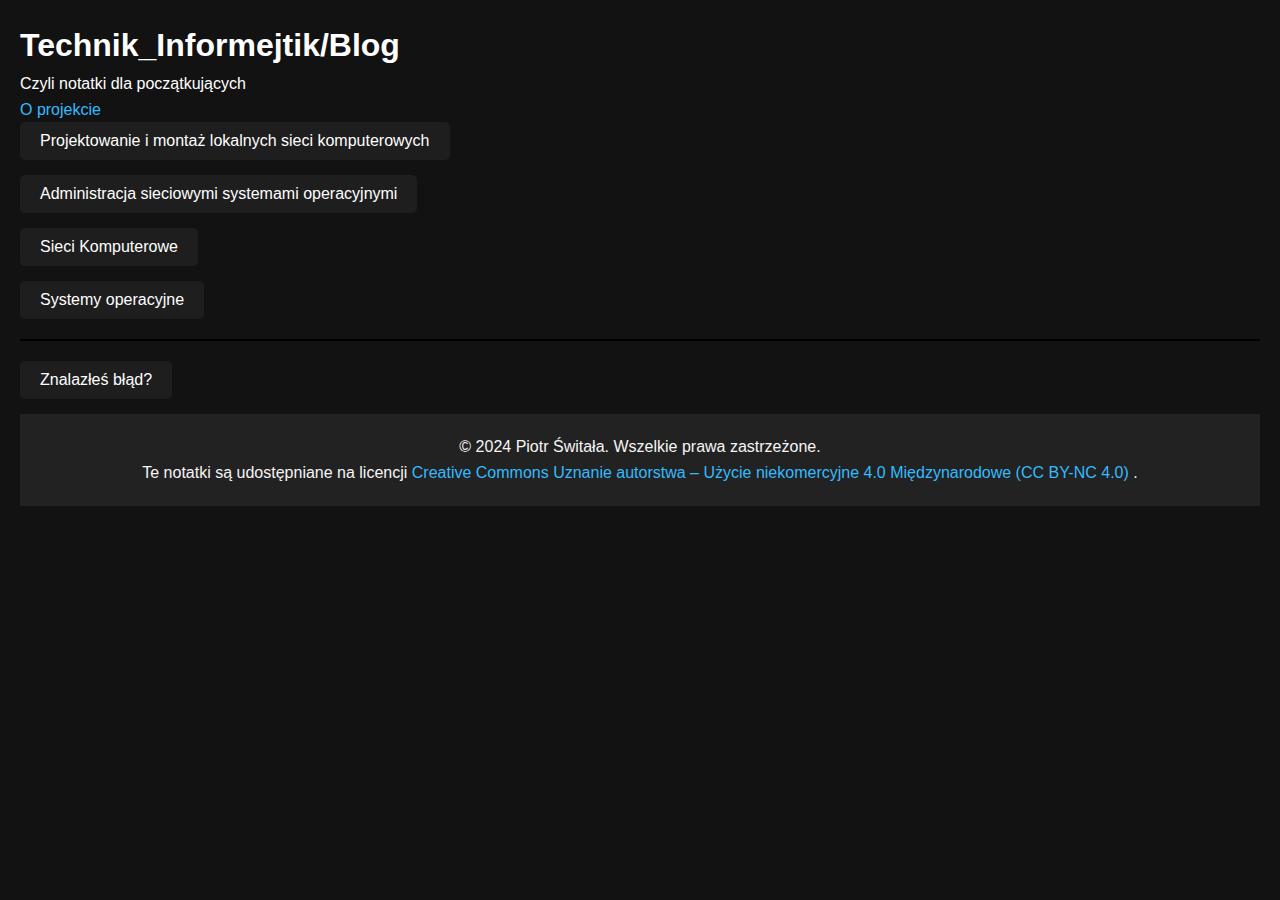
<file: index.html>
<!DOCTYPE html>
<html lang="pl">
<head>
    <meta charset="UTF-8">
    <title>Technik_Informejtik/Blog</title>
   <link rel="stylesheet" href="styles.css">
     <meta name="description" content="Darmowe notatki dla przyszłych informatyków">
   <meta name="keywords" content="piosw, technik informatyk, technik informejtik, blog, notatki">
    <meta name="author" content="Piotr Świtała">
    <meta name="viewport" content="width=device-width, initial-scale=1.0">

    <style>

        hr {

            border: none;
            border-top: 2px solid #000;
            margin: 20px 0;
        }
    </style>
</head>
<body>
<header>
    <h1>Technik_Informejtik/Blog</h1>
    <p>Czyli notatki dla początkujących</p>
</header>
<section>
<a href="oprojekcie.html">O projekcie</a>
<br>
</section>

<section >
<ul>
<li><button><a href="PiMLAN.html">Projektowanie i montaż lokalnych sieci komputerowych</a></li></button>
<li><button><a href="asso.htm">Administracja sieciowymi systemami operacyjnymi</a></li></button>
<li><button><a href="sk.htm">Sieci Komputerowe</a></li></button>
<li><button><a href="so.htm">Systemy operacyjne</a></li></button>
</ul>
</section>
<hr>
    <section>
<ul>
<li><button><a href="issue.html"> Znalazłeś błąd?</a></li></button>
</ul>
</section>
<footer>
    <p>
        &copy; 2024 Piotr Świtała. Wszelkie prawa zastrzeżone.
    </p>
    <p>
        Te notatki są udostępniane na licencji
        <a href="https://creativecommons.org/licenses/by-nc/4.0/deed.pl" target="_blank">
            Creative Commons Uznanie autorstwa – Użycie niekomercyjne 4.0 Międzynarodowe (CC BY-NC 4.0)
        </a>.
</footer>
</body>
</file>
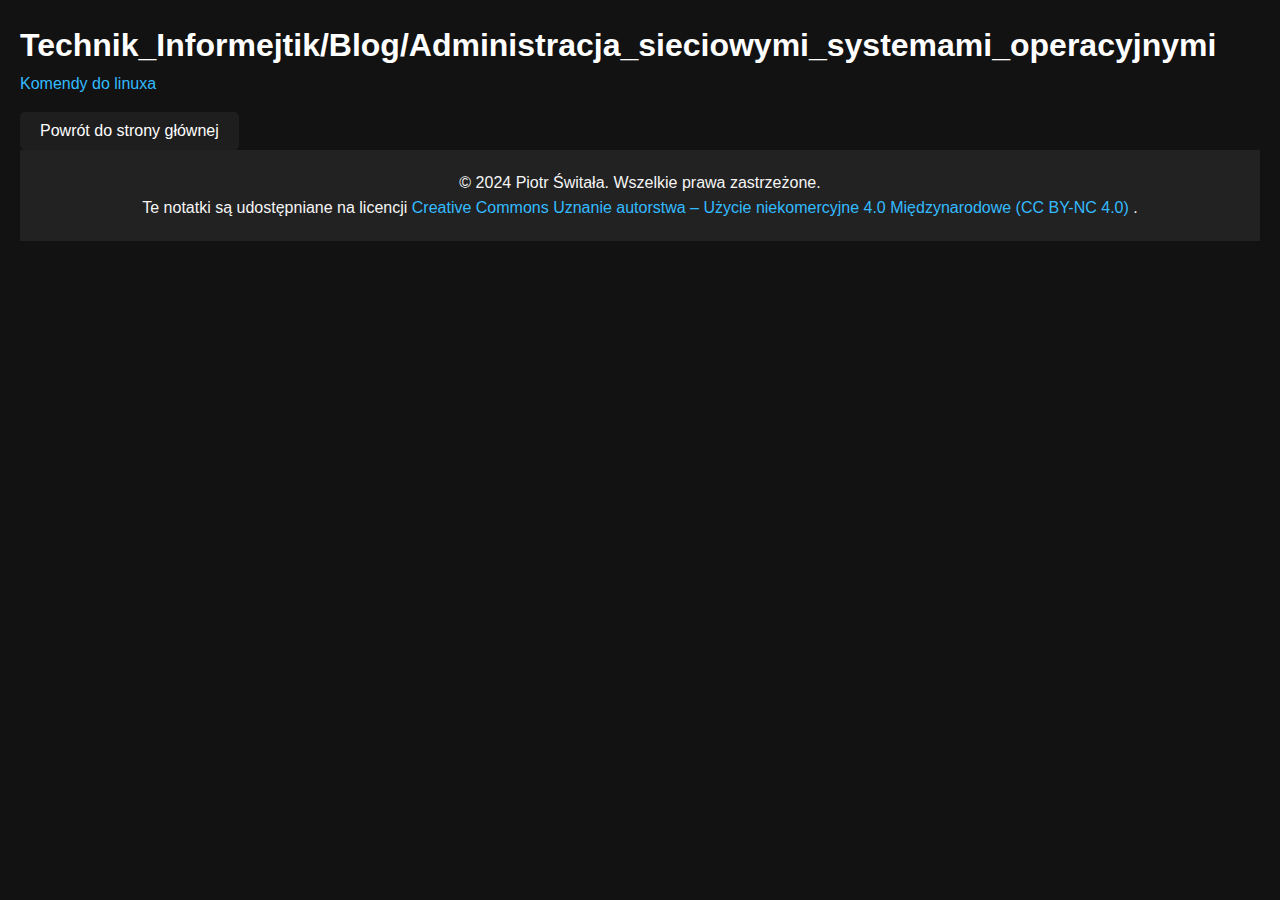
<file: asso.htm>
<!DOCTYPE html>
<html lang="pl">
    <head>
        <meta charset="UTF-8">
        <title>Technik_Informejtik/Blog/ASSO</title>
        <link rel="stylesheet" href="styles.css">

     <meta name="description" content="Darmowe notatki dla przyszłych informatyków">
   <meta name="keywords" content="piosw, technik informatyk, technik informejtik, blog, notatki">
    <meta name="author" content="Piotr Świtała">
    <meta name="viewport" content="width=device-width, initial-scale=1.0">
    </head>

    <body>
<header>
<h1>Technik_Informejtik/Blog/Administracja_sieciowymi_systemami_operacyjnymi</h1>
</header>
<section>
<ul>
<li><a href="https://docs.google.com/document/d/1pblPDGt21SPf0pgHxvlgfie_VWb_Y_VASfeGwlxxdP8/edit?usp=sharing">Komendy do linuxa</a></li>





</ul>




</section>
<button> <a href="index.html">Powrót do strony głównej</a> </button>
<footer>
    <p>
        &copy; 2024 Piotr Świtała. Wszelkie prawa zastrzeżone.
    </p>
    <p>
        Te notatki są udostępniane na licencji
        <a href="https://creativecommons.org/licenses/by-nc/4.0/deed.pl" target="_blank">
            Creative Commons Uznanie autorstwa – Użycie niekomercyjne 4.0 Międzynarodowe (CC BY-NC 4.0)
        </a>.
</footer>
    </body>
</file>
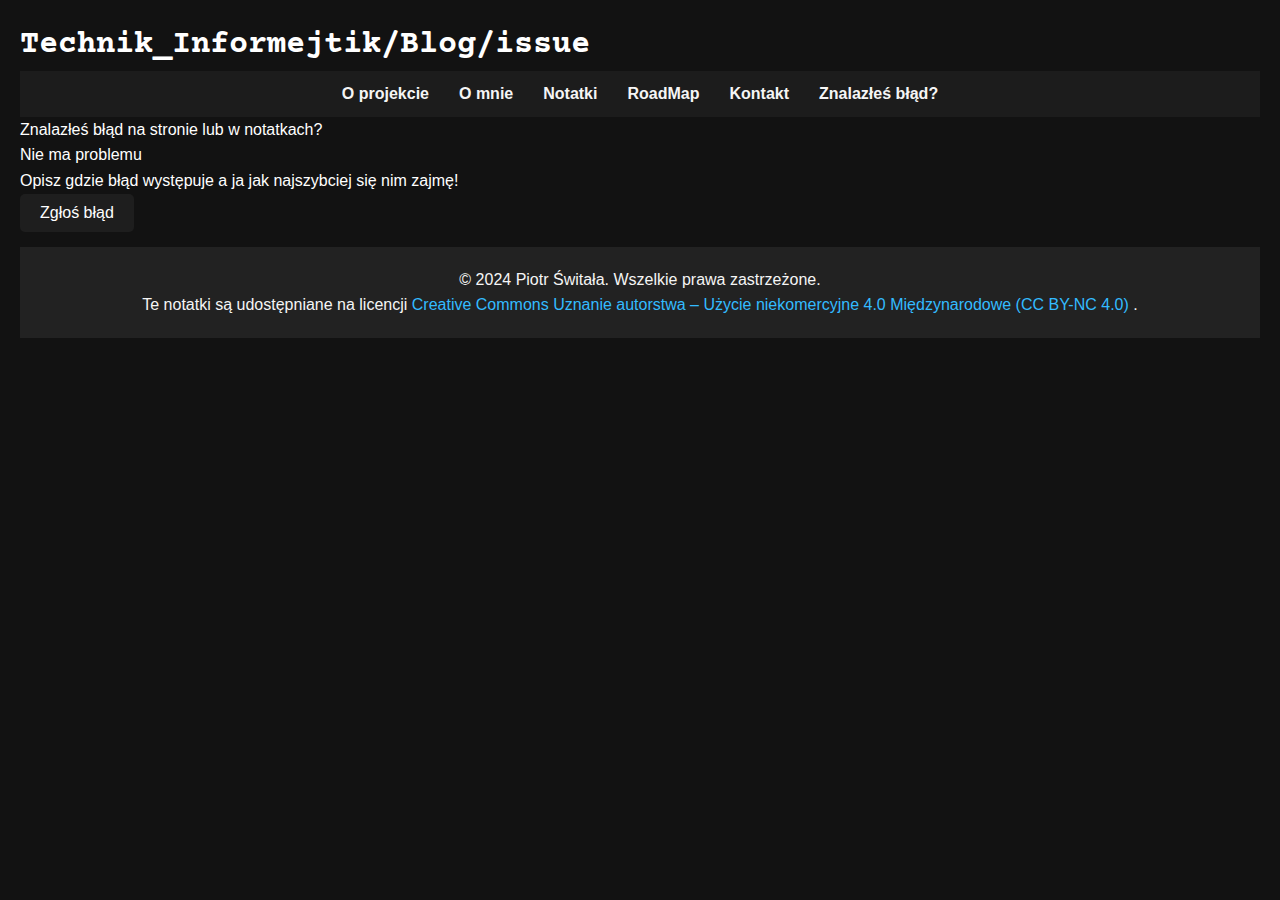
<file: issue.html>
<!DOCTYPE html>
<html lang="pl">
<head>
    <meta charset="UTF-8">
    <link href="https://fonts.googleapis.com/css2?family=Courier+Prime&display=swap" rel="stylesheet">
    <title>Technik_Informejtik/Blog/issue</title>
   <link rel="stylesheet" href="styles.css">
     <meta name="description" content="Darmowe notatki dla przyszłych informatyków">
   <meta name="keywords" content="piosw, technik informatyk, technik informejtik, blog, notatki">
    <meta name="author" content="Piotr Świtała">
    <meta name="viewport" content="width=device-width, initial-scale=1.0">
</head>
<body>
<header>
    <a href=index.html><h1 id="tytul">Technik_Informejtik/Blog/issue</a></h1>
    <nav class="navbar">
                <ul>
                <li><a href="oprojekcie.html">O projekcie</a></li>
                <li><a href="omnie.html">O mnie</a></li>
                <li><a href="notes.html">Notatki</a></li>
                <li><a href="roadmap.html">RoadMap</a></li>
                <li><a href="kontakt.html">Kontakt</a></li>
                <li><a href="issue.html"> Znalazłeś błąd?</a></li>
                </ul>
                </nav>
</header>
<section>
Znalazłeś błąd na stronie lub w notatkach?
<p>Nie ma problemu</p>
Opisz gdzie błąd występuje a ja jak najszybciej się nim zajmę!
<ul>
<li><button><a href="https://github.com/PIOSW/Blog/issues">Zgłoś błąd</a></button></li>
</ul>

</section>
<section>

</section>
<footer>
    <p>
        &copy; 2024 Piotr Świtała. Wszelkie prawa zastrzeżone.
    </p>
    <p>
        Te notatki są udostępniane na licencji
        <a href="https://creativecommons.org/licenses/by-nc/4.0/deed.pl" target="_blank">
            Creative Commons Uznanie autorstwa – Użycie niekomercyjne 4.0 Międzynarodowe (CC BY-NC 4.0)
        </a>.
</footer>
</body>
</file>
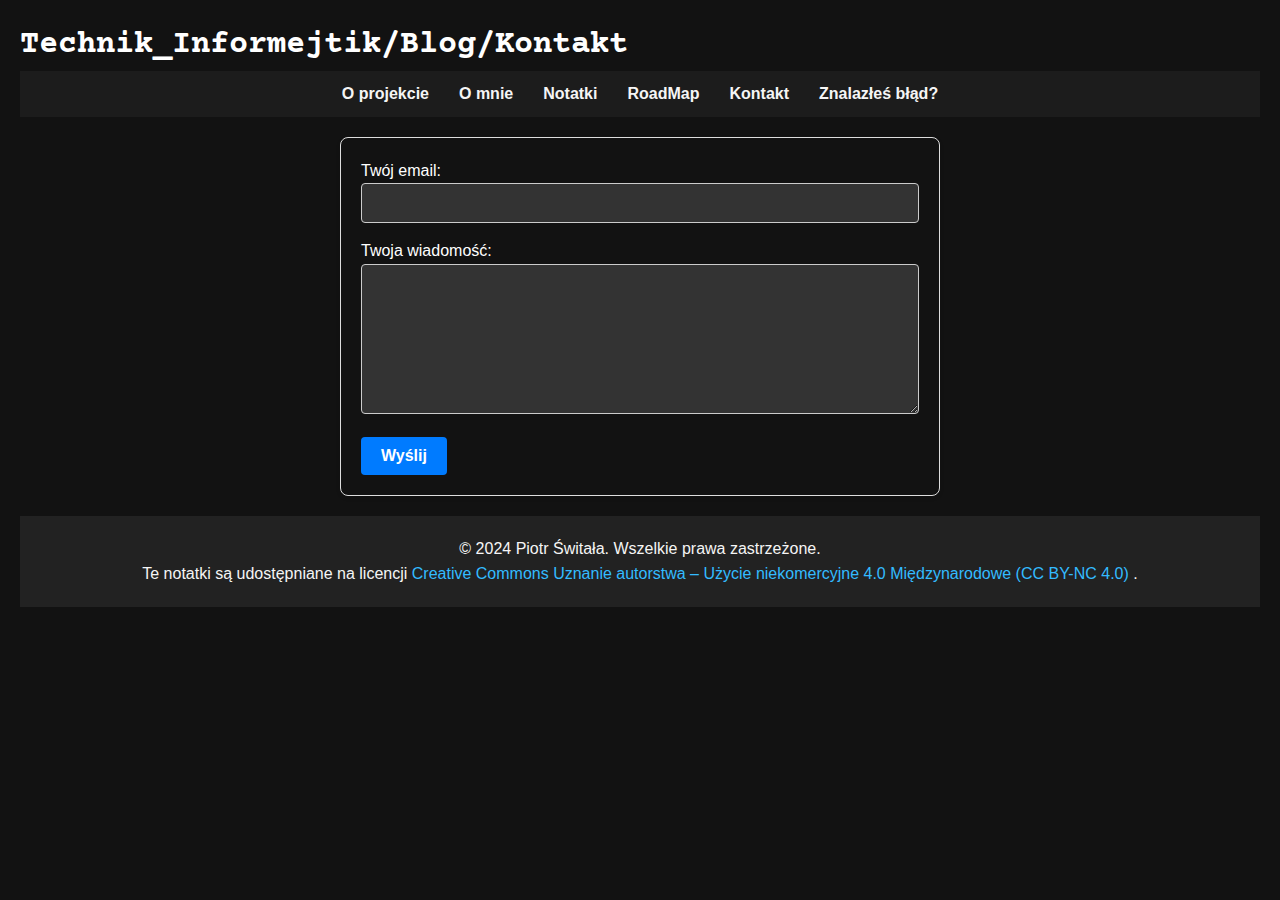
<file: kontakt.html>
<!DOCTYPE html>
<html lang="pl">
<head>
    <meta charset="UTF-8">
<link href="https://fonts.googleapis.com/css2?family=Courier+Prime&display=swap" rel="stylesheet">
    <title>O projekcie: Technik_Informejtik/Blog/Kontakt</title>
<link rel="stylesheet" href="styles.css">
     <meta name="description" content="Darmowe notatki dla przyszłych informatyków">
   <meta name="keywords" content="piosw, technik informatyk, technik informejtik, blog, notatki">
    <meta name="author" content="Piotr Świtała">
    <meta name="viewport" content="width=device-width, initial-scale=1.0">

    </head>
<body>
<header>
<a href=index.html><h1 id="tytul">Technik_Informejtik/Blog/Kontakt</a></h1>
<nav class="navbar">
                <ul>
                <li><a href="oprojekcie.html">O projekcie</a></li>
                <li><a href="omnie.html">O mnie</a></li>
                <li><a href="notes.html">Notatki</a></li>
                <li><a href="roadmap.html">RoadMap</a></li>
                <li><a href="kontakt.html">Kontakt</a></li>
                <li><a href="issue.html"> Znalazłeś błąd?</a></li>
                </ul>
                </nav>
</header>
<section>
<form
  action="https://formspree.io/f/mdknaylz"
  method="POST"
>
  <label>
    Twój email:
    <input type="email" name="email">
  </label>
  <label>
    Twoja wiadomość:
    <textarea name="message"></textarea>
  </label>
  <button type="submit">Wyślij</button>
</form>
</section>
<section>
<ul>


</ul>
</section>

<footer>
    <p>
        &copy; 2024 Piotr Świtała. Wszelkie prawa zastrzeżone.
    </p>
    <p>
        Te notatki są udostępniane na licencji
        <a href="https://creativecommons.org/licenses/by-nc/4.0/deed.pl" target="_blank">
            Creative Commons Uznanie autorstwa – Użycie niekomercyjne 4.0 Międzynarodowe (CC BY-NC 4.0)
        </a>.
</footer>
</body>
</file>
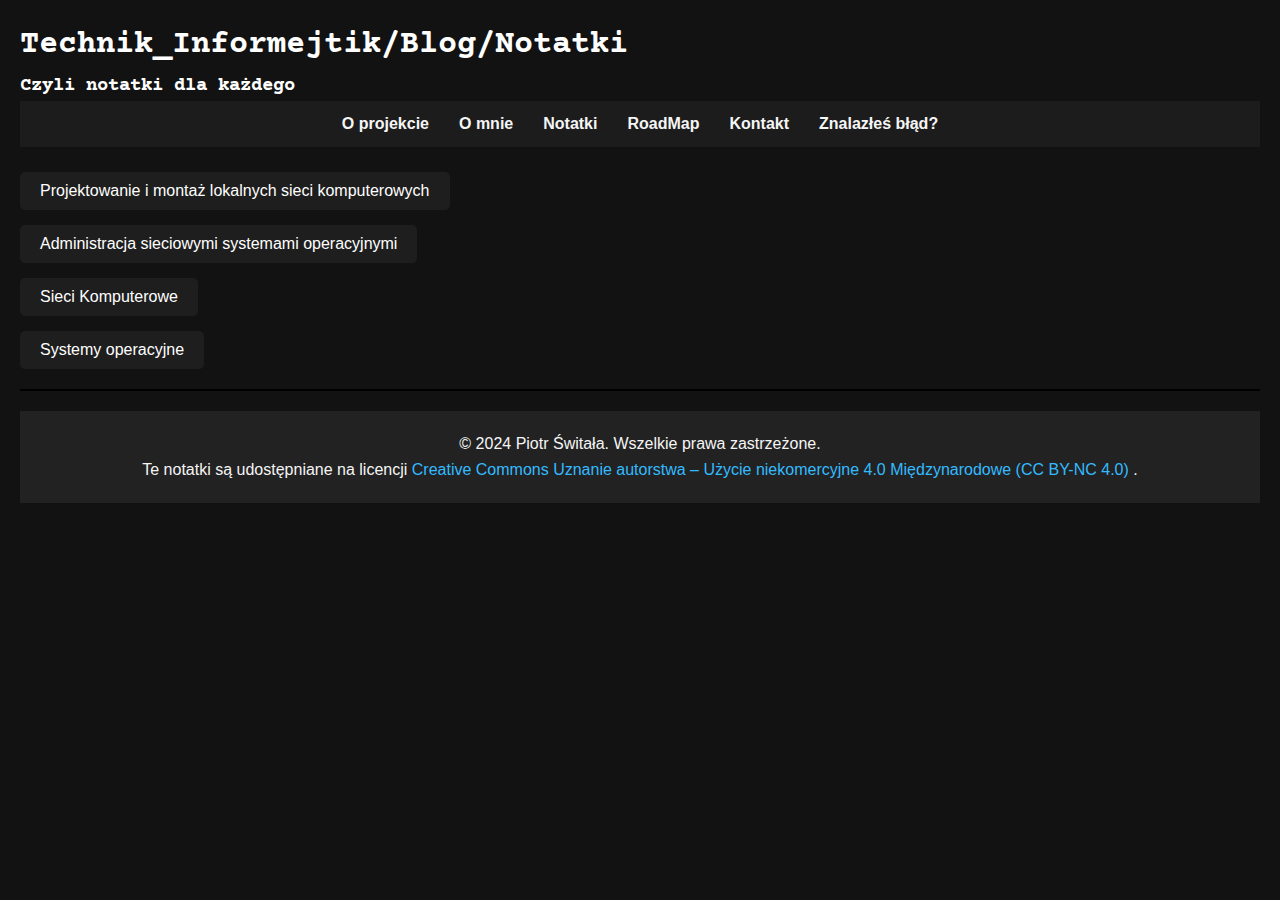
<file: notes.html>
<!DOCTYPE html>
<html lang="pl">
<head>
    <meta charset="UTF-8">
    <link href="https://fonts.googleapis.com/css2?family=Courier+Prime&display=swap" rel="stylesheet">
    <title>Technik_Informejtik/Blog/notes</title>
   <link rel="stylesheet" href="styles.css">
     <meta name="description" content="Darmowe notatki dla każdego">
   <meta name="keywords" content="piosw, technik informatyk, technik informejtik, blog, notatki">
    <meta name="author" content="Piotr Świtała">
    <meta name="viewport" content="width=device-width, initial-scale=1.0">

    <style>

        hr {

            border: none;
            border-top: 2px solid #000;
            margin: 20px 0;
        }
    </style>
</head>
<body>
<header>
    <a href=index.html><h1 id="tytul">Technik_Informejtik/Blog/Notatki</a></h1>
    <p><h3 id="tytul">Czyli notatki dla każdego</h3></p>
    <nav class="navbar">
                <ul>
                <li><a href="oprojekcie.html">O projekcie</a></li>
                <li><a href="omnie.html">O mnie</a></li>
                <li><a href="notes.html">Notatki</a></li>
                <li><a href="roadmap.html">RoadMap</a></li>
                <li><a href="kontakt.html">Kontakt</a></li>
                <li><a href="issue.html"> Znalazłeś błąd?</a></li>
                </ul>
                </nav>

</header>
<br>
<section>
<ul>
<li><button><a href="PiMLAN.html">Projektowanie i montaż lokalnych sieci komputerowych</a></li></button>
<li><button><a href="asso.htm">Administracja sieciowymi systemami operacyjnymi</a></li></button>
<li><button><a href="sk.htm">Sieci Komputerowe</a></li></button>
<li><button><a href="so.htm">Systemy operacyjne</a></li></button>
</ul>
</section>
<hr>

<footer>
    <p>
        &copy; 2024 Piotr Świtała. Wszelkie prawa zastrzeżone.
    </p>
    <p>
        Te notatki są udostępniane na licencji
        <a href="https://creativecommons.org/licenses/by-nc/4.0/deed.pl" target="_blank">
            Creative Commons Uznanie autorstwa – Użycie niekomercyjne 4.0 Międzynarodowe (CC BY-NC 4.0)
        </a>.
</footer>
</body>
</file>
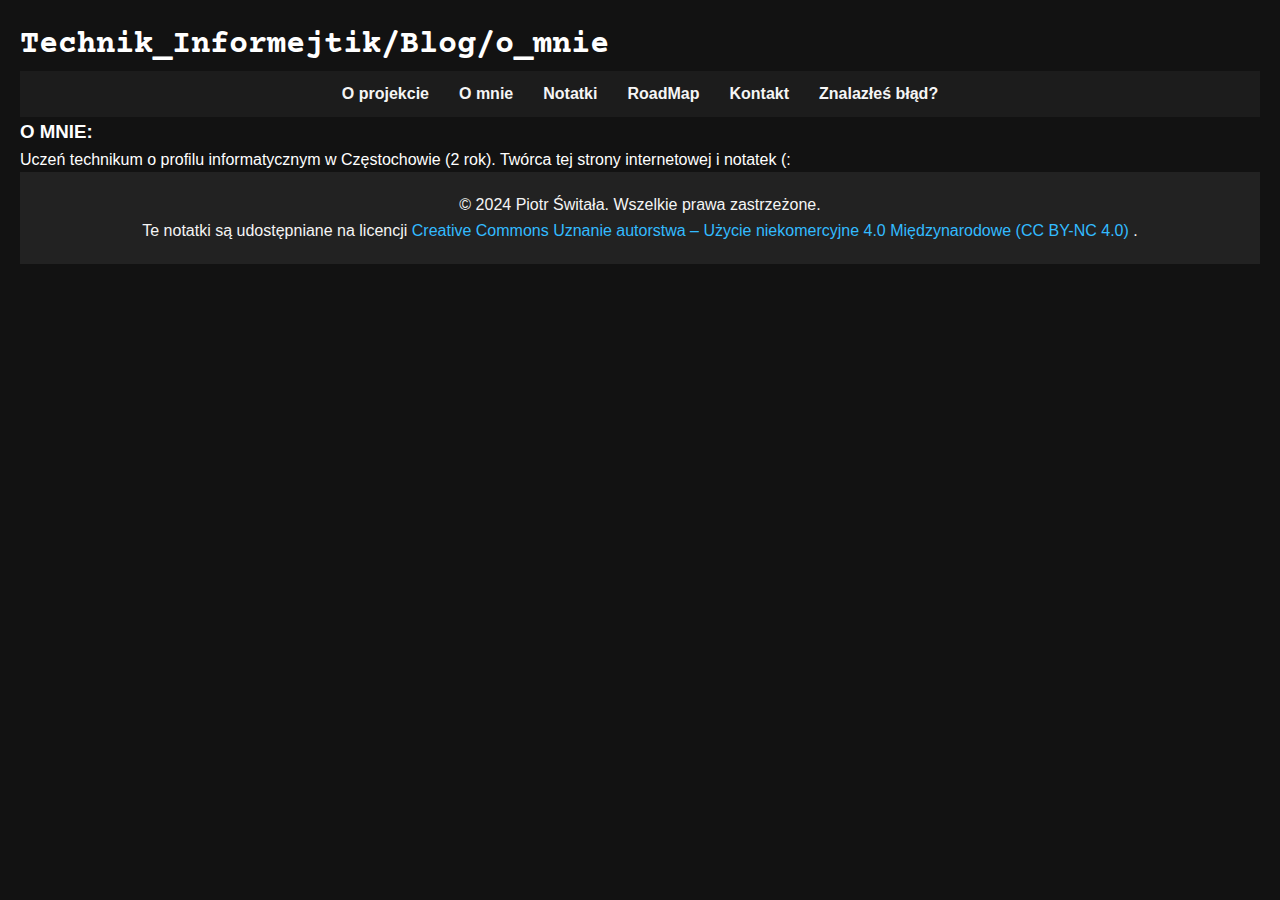
<file: omnie.html>
<!DOCTYPE html>
<html lang="pl">
<head>
    <meta charset="UTF-8">
    <link href="https://fonts.googleapis.com/css2?family=Courier+Prime&display=swap" rel="stylesheet">

    <title>O projekcie: Technik_Informejtik/Blog/omnie</title>
<link rel="stylesheet" href="styles.css">
     <meta name="description" content="Darmowe notatki dla przyszłych informatyków">
   <meta name="keywords" content="piosw, technik informatyk, technik informejtik, blog, notatki">
    <meta name="author" content="Piotr Świtała">
    <meta name="viewport" content="width=device-width, initial-scale=1.0">

    </head>
<body>
<header>
<a href=index.html><h1 id="tytul">Technik_Informejtik/Blog/o_mnie</a></h1>
<nav class="navbar">
                <ul>
                <li><a href="oprojekcie.html">O projekcie</a></li>
                <li><a href="omnie.html">O mnie</a></li>
                <li><a href="notes.html">Notatki</a></li>
                <li><a href="roadmap.html">RoadMap</a></li>
                <li><a href="kontakt.html">Kontakt</a></li>
                <li><a href="issue.html"> Znalazłeś błąd?</a></li>
                </ul>
                </nav>
</header>
<section>
<h3>O MNIE:</h3>Uczeń technikum o profilu informatycznym w Częstochowie (2 rok). Twórca tej strony internetowej i notatek (:
</section>
<section>
<ul>


</ul>
</section>

<footer>
    <p>
        &copy; 2024 Piotr Świtała. Wszelkie prawa zastrzeżone.
    </p>
    <p>
        Te notatki są udostępniane na licencji
        <a href="https://creativecommons.org/licenses/by-nc/4.0/deed.pl" target="_blank">
            Creative Commons Uznanie autorstwa – Użycie niekomercyjne 4.0 Międzynarodowe (CC BY-NC 4.0)
        </a>.
</footer>
</body>
</file>
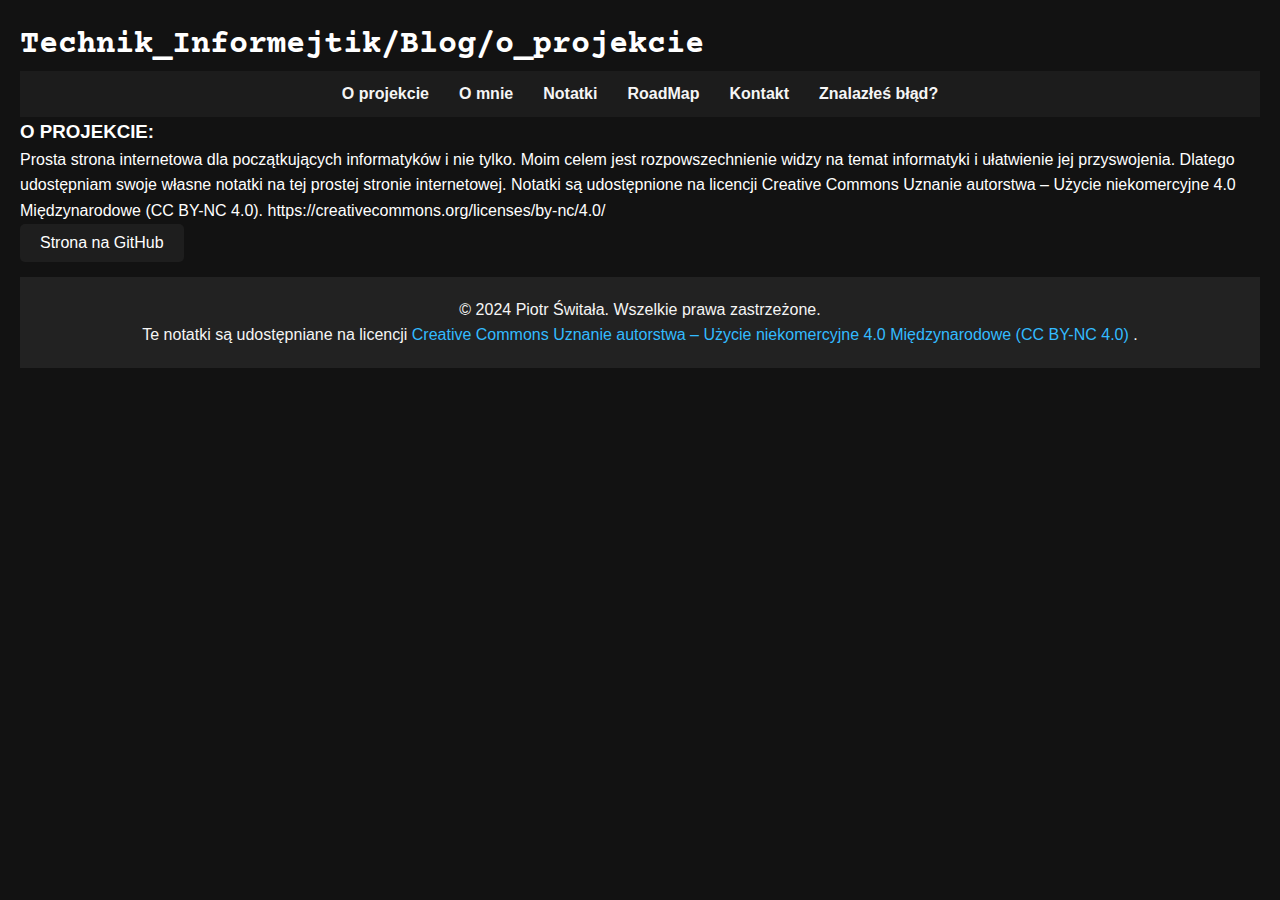
<file: oprojekcie.html>
<!DOCTYPE html>
<html lang="pl">
<head>
    <meta charset="UTF-8">
    <link href="https://fonts.googleapis.com/css2?family=Courier+Prime&display=swap" rel="stylesheet">
    <title>O projekcie: Technik_Informejtik/Blog/oprojekcie</title>
<link rel="stylesheet" href="styles.css">
     <meta name="description" content="Darmowe notatki dla przyszłych informatyków">
   <meta name="keywords" content="piosw, technik informatyk, technik informejtik, blog, notatki">
    <meta name="author" content="Piotr Świtała">
    <meta name="viewport" content="width=device-width, initial-scale=1.0">

    </head>
<body>
<header>
<a href=index.html><h1 id="tytul">Technik_Informejtik/Blog/o_projekcie</a></h1>
<nav class="navbar">
                <ul>
                <li><a href="oprojekcie.html">O projekcie</a></li>
                <li><a href="omnie.html">O mnie</a></li>
                <li><a href="notes.html">Notatki</a></li>
                <li><a href="roadmap.html">RoadMap</a></li>
                <li><a href="kontakt.html">Kontakt</a></li>
                <li><a href="issue.html"> Znalazłeś błąd?</a></li>
                </ul>
                </nav>
</header>
<section>
<h3>O PROJEKCIE:</h3> Prosta strona internetowa dla początkujących informatyków i nie tylko. Moim celem jest rozpowszechnienie widzy na temat informatyki i ułatwienie jej przyswojenia. Dlatego udostępniam swoje własne notatki na tej prostej stronie internetowej. Notatki są udostępnione na licencji Creative Commons Uznanie autorstwa – Użycie niekomercyjne 4.0 Międzynarodowe (CC BY-NC 4.0). https://creativecommons.org/licenses/by-nc/4.0/
</section>
<section>
<ul>
<li><button><a href="https://github.com/PIOSW/Blog">Strona na GitHub</a></li> </button>



</ul>
</section>

<footer>
    <p>
        &copy; 2024 Piotr Świtała. Wszelkie prawa zastrzeżone.
    </p>
    <p>
        Te notatki są udostępniane na licencji
        <a href="https://creativecommons.org/licenses/by-nc/4.0/deed.pl" target="_blank">
            Creative Commons Uznanie autorstwa – Użycie niekomercyjne 4.0 Międzynarodowe (CC BY-NC 4.0)
        </a>.
</footer>
</body>
</file>
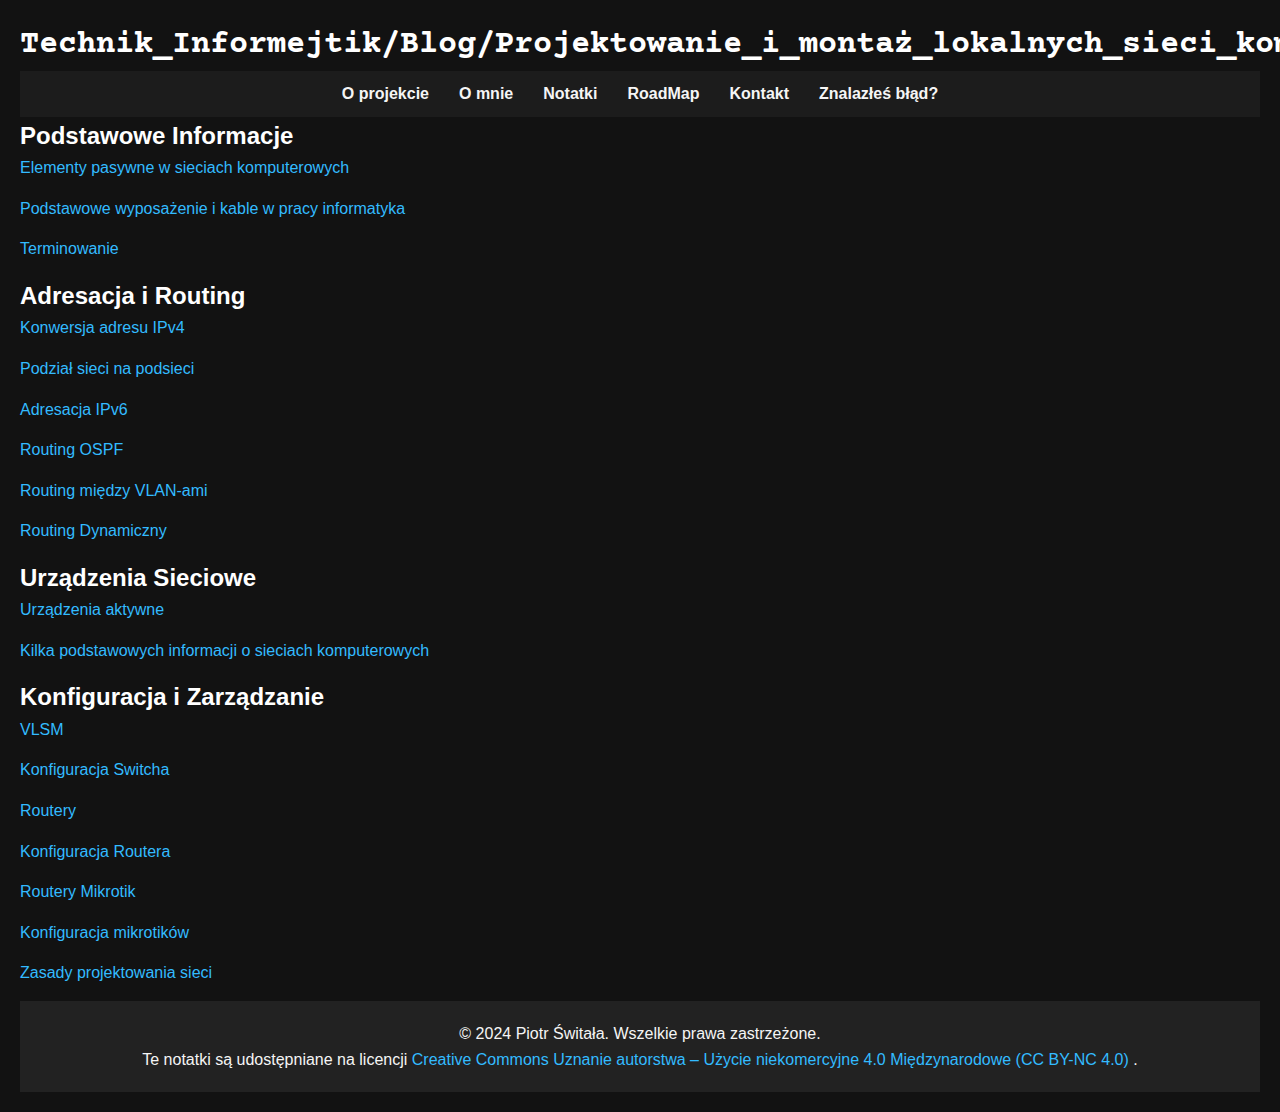
<file: PiMLAN.html>
<!DOCTYPE html>
<html lang="pl">
<head>
    <meta charset="UTF-8">
    <link href="https://fonts.googleapis.com/css2?family=Courier+Prime&display=swap" rel="stylesheet">
    <title>Technik_Informejtik/Blog/PiMLAN</title>
   <link rel="stylesheet" href="styles.css">
     <meta name="description" content="Darmowe notatki dla przyszłych informatyków">
   <meta name="keywords" content="piosw, technik informatyk, technik informejtik, blog, notatki">
    <meta name="author" content="Piotr Świtała">
    <meta name="viewport" content="width=device-width, initial-scale=1.0">
</head>
<body>
<header>
    <a href=index.html><h1 id="tytul">Technik_Informejtik/Blog/Projektowanie_i_montaż_lokalnych_sieci_komputerowych</a></h1>
    <nav class="navbar">
                <ul>
                <li><a href="oprojekcie.html">O projekcie</a></li>
                <li><a href="omnie.html">O mnie</a></li>
                <li><a href="notes.html">Notatki</a></li>
                <li><a href="roadmap.html">RoadMap</a></li>
                <li><a href="kontakt.html">Kontakt</a></li>
                <li><a href="issue.html"> Znalazłeś błąd?</a></li>
                </ul>
                </nav>
</header>

<section>
    <h2>Podstawowe Informacje</h2>
    <ul>
        <li><a href="https://docs.google.com/document/d/1L9PhYSybz9Pq7sxBoS7r-L0pBTHH82FS/edit?usp=sharing&ouid=113537045528597126851&rtpof=true&sd=true">Elementy pasywne w sieciach komputerowych</a></li>
        <li><a href="https://docs.google.com/document/d/1dRGOT9FSLw_vLdsTHt10HEYlyvFhQxRt/edit?usp=sharing&ouid=113537045528597126851&rtpof=true&sd=true">Podstawowe wyposażenie i kable w pracy informatyka</a></li>
        <li><a href="https://docs.google.com/document/d/1yaRSXvXxN79ArG1-5LA9pmcsjebjGEke/edit?usp=drive_link&ouid=113537045528597126851&rtpof=true&sd=true">Terminowanie</a></li>
    </ul>
</section>

<section>
    <h2>Adresacja i Routing</h2>
    <ul>
        <li><a href="https://docs.google.com/document/d/1fzktBKXOXFUJ_rOfEvoHix9UvHWGxC_NBmC3_n58pRo/edit?usp=drive_link">Konwersja adresu IPv4</a></li>
        <li><a href="https://docs.google.com/document/d/1fRLgn89gUkI77nU-uL1bba6QC1uUeFQTMMDkLpNTzAg/edit?usp=drive_link">Podział sieci na podsieci</a></li>
        <li><a href="https://docs.google.com/document/d/1dk-SywVMf0Lb6V_2XTEzrjUNiNo-SisUPoKFtM14gDY/edit?usp=drive_link">Adresacja IPv6</a></li>
        <li><a href="https://docs.google.com/document/d/1q2JNTArzzUTRb3_43ev7YZHZKlPfshCqy61XLn6HIUw/edit?usp=drive_link">Routing OSPF</a></li>
        <li><a href="https://docs.google.com/document/d/1r8j4d76KgnZ7p2QrWuT3FGnu-CseojsU6_3M49K3YMo/edit?usp=drive_link">Routing między VLAN-ami</a></li>
        <li><a href="https://docs.google.com/document/d/16Xy-bTodMgE9jKsz-RLvm5psCzUGhm2envYvV5beDo0/edit?usp=drive_link">Routing Dynamiczny</a></li>
    </ul>
</section>

<section>
    <h2>Urządzenia Sieciowe</h2>
    <ul>
        <li><a href="https://docs.google.com/document/d/1Yqf2pYUbjHUe_wq8gv2N2DUXrYQFk79HSWrAl9dR5jI/edit?usp=drive_link">Urządzenia aktywne</a></li>
        <li><a href="https://docs.google.com/document/d/1g9JaKGt_URp8Gt4rHrDu1gUchsOjAU2mYdzJK3tNCA8/edit?usp=sharing">Kilka podstawowych informacji o sieciach komputerowych</a></li>
    </ul>
</section>

<section>
    <h2>Konfiguracja i Zarządzanie</h2>
    <ul>
        <li><a href="https://docs.google.com/document/d/1KCl4kpw53SnbO_upP2PkxEjPJaSI95bp/edit?usp=drive_link&ouid=113537045528597126851&rtpof=true&sd=true">VLSM</a></li>
        <li><a href="https://docs.google.com/document/d/18Jc03U5M6XQykePU40-Avr0vb0mx9hNtawdRkPvnb90/edit?usp=drive_link">Konfiguracja Switcha</a></li>
        <li><a href="https://docs.google.com/document/d/1onKmAhMOM8i8btNbPFImqevyncQkrlkAMRg0Y5IwCco/edit?usp=drive_link">Routery</a></li>
        <li><a href="https://docs.google.com/document/d/1-yQcdnlm-wuR2Yr9NIcxzrb7AvanKWxA8smL-Qi24fw/edit?usp=drive_link">Konfiguracja Routera</a></li>
        <li><a href="https://docs.google.com/document/d/1sW4tTsAgSLxNDiTtGFxZwn7ceASwyOwuNNoxnm2DTus/edit?usp=drive_link">Routery Mikrotik</a></li>
        <li><a href="https://docs.google.com/document/d/1wWjKfXxwsJGmzrcDGpS03OCEMfgvpraq/edit?usp=drive_link">Konfiguracja mikrotików</a></li>
        <li><a href="https://docs.google.com/document/d/1XqO86nqvBvxFWzH46-W6PDpsP5J0VnemW__wxrkFsT8/edit?usp=drive_link">Zasady projektowania sieci</a></li>
    </ul>
</section>



<footer>
    <p>
        &copy; 2024 Piotr Świtała. Wszelkie prawa zastrzeżone.
    </p>
    <p>
        Te notatki są udostępniane na licencji
        <a href="https://creativecommons.org/licenses/by-nc/4.0/deed.pl" target="_blank">
            Creative Commons Uznanie autorstwa – Użycie niekomercyjne 4.0 Międzynarodowe (CC BY-NC 4.0)
        </a>.
    </p>
</footer>
</body>
</html>
</file>
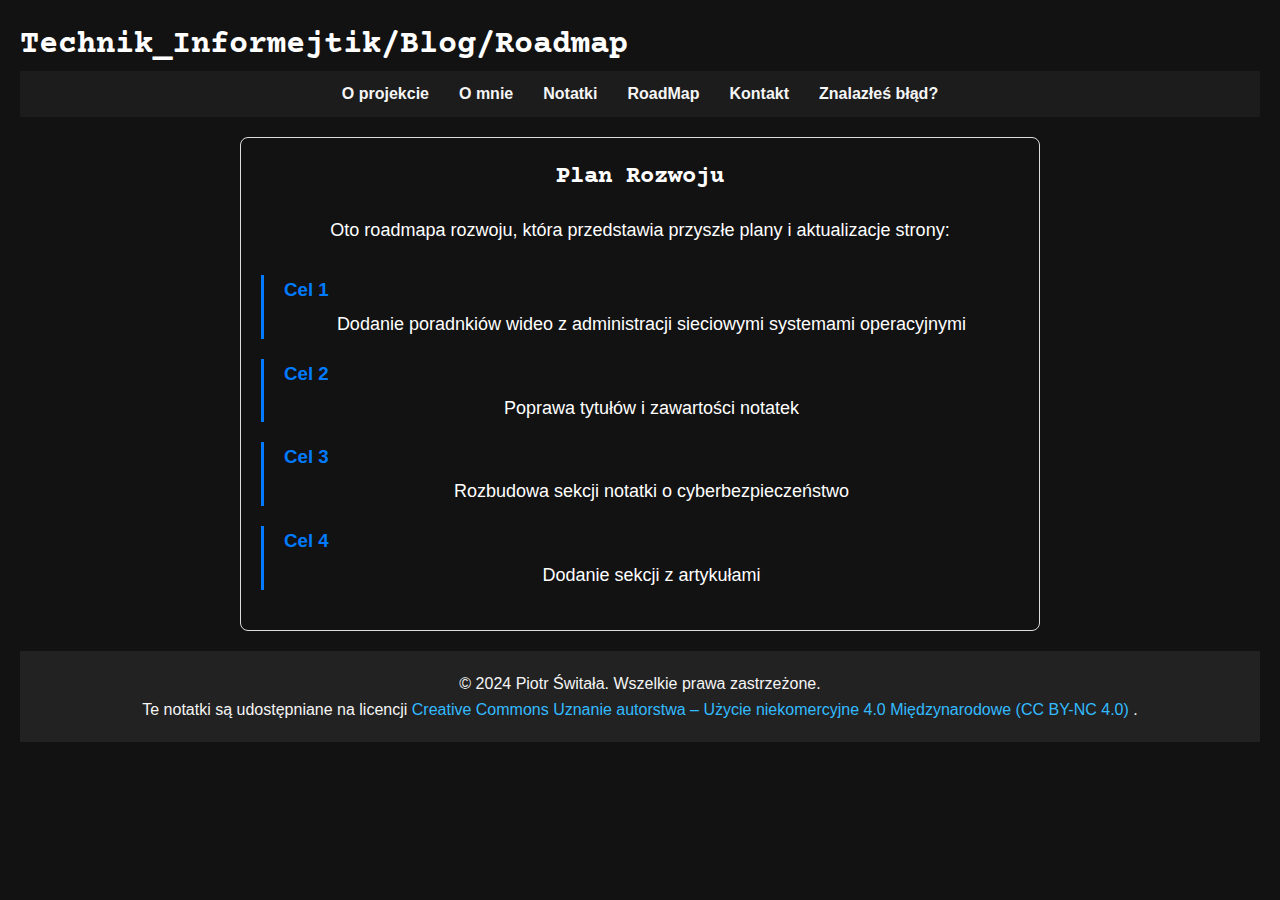
<file: roadmap.html>
<!DOCTYPE html>
<html lang="pl">
<head>
    <meta charset="UTF-8">
    <title>Technik_Informejtik/Blog/Roadmap</title>
     <link href="https://fonts.googleapis.com/css2?family=Courier+Prime&display=swap" rel="stylesheet">
    <link rel="stylesheet" href="styles.css">
    <meta name="description" content="Plan rozwoju strony Technik_Informejtik/Blog">
    <meta name="keywords" content="piosw, technik informatyk, technik informejtik, blog, roadmap">
    <meta name="author" content="Piotr Świtała">
    <meta name="viewport" content="width=device-width, initial-scale=1.0">
</head>
<body>
<header>
    <a href="index.html"><h1 id="tytul">Technik_Informejtik/Blog/Roadmap</a></h1>
    <nav class="navbar">
        <ul>
            <li><a href="oprojekcie.html">O projekcie</a></li>
            <li><a href="omnie.html">O mnie</a></li>
            <li><a href="notes.html">Notatki</a></li>
            <li><a href="roadmap.html">RoadMap</a></li>
            <li><a href="kontakt.html">Kontakt</a></li>
            <li><a href="issue.html">Znalazłeś błąd?</a></li>
        </ul>
    </nav>
</header>

<section class="roadmap">
    <h2>Plan Rozwoju</h2>
    <p>Oto roadmapa rozwoju, która przedstawia przyszłe plany i aktualizacje strony:</p>

    <div class="roadmap-timeline">
        <div class="roadmap-item">
            <h3>Cel 1</h3>
            <p>Dodanie poradnkiów wideo z administracji sieciowymi systemami operacyjnymi</p>
        </div>

        <div class="roadmap-item">
            <h3>Cel 2</h3>
            <p>Poprawa tytułów i zawartości notatek</p>
        </div>

        <div class="roadmap-item">
            <h3>Cel 3</h3>
            <p>Rozbudowa sekcji notatki o cyberbezpieczeństwo</p>
        </div>

        <div class="roadmap-item">
            <h3>Cel 4</h3>
            <p>Dodanie sekcji z artykułami</p>
        </div>
    </div>
</section>

<footer>
    <p>
        &copy; 2024 Piotr Świtała. Wszelkie prawa zastrzeżone.
    </p>
    <p>
        Te notatki są udostępniane na licencji
        <a href="https://creativecommons.org/licenses/by-nc/4.0/deed.pl" target="_blank">
            Creative Commons Uznanie autorstwa – Użycie niekomercyjne 4.0 Międzynarodowe (CC BY-NC 4.0)
        </a>.
    </p>
</footer>
</body>
</html>
</file>
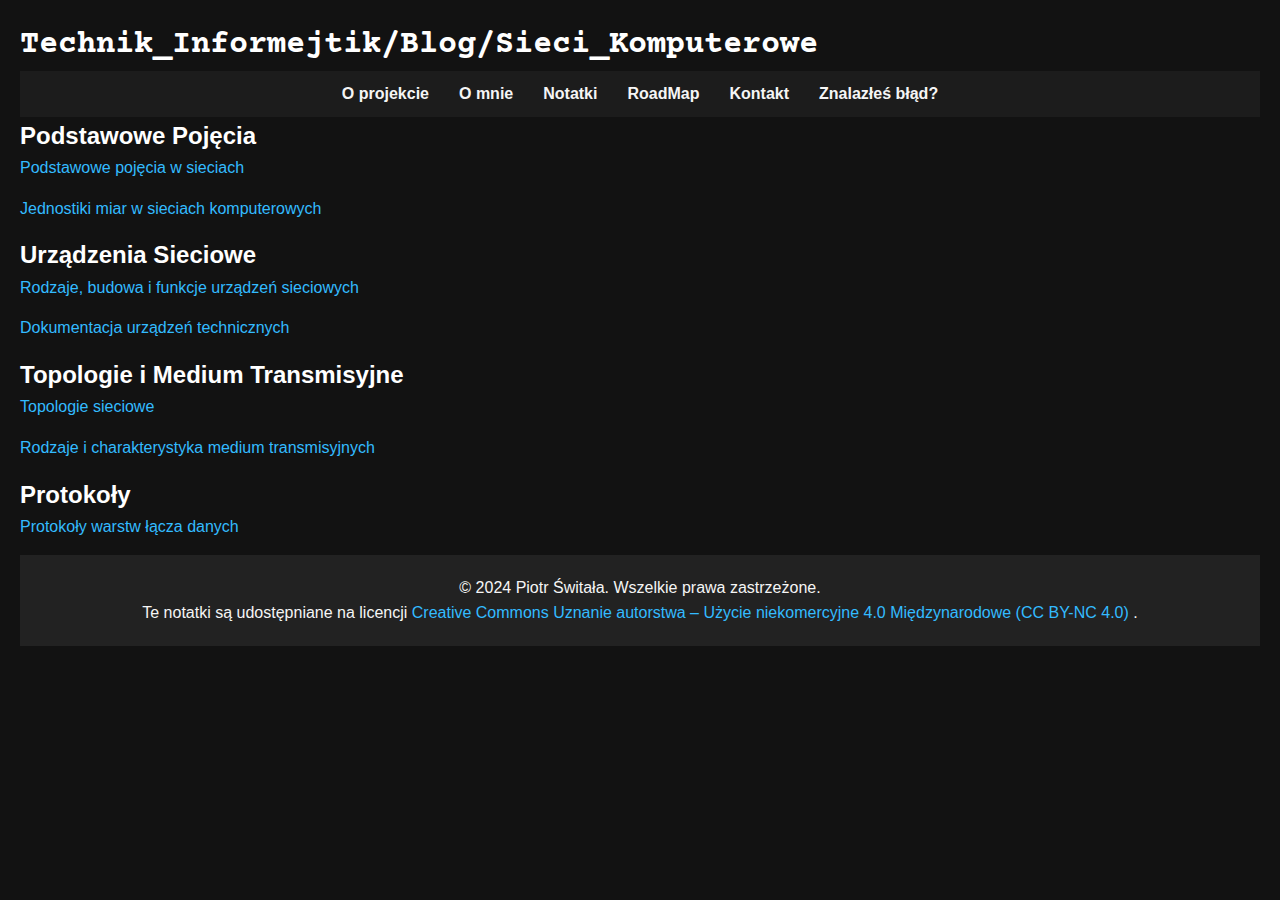
<file: sk.htm>
<!DOCTYPE html>
<html lang="pl">
<head>
    <meta charset="UTF-8">
    <link href="https://fonts.googleapis.com/css2?family=Courier+Prime&display=swap" rel="stylesheet">
    <title>Technik_Informejtik/Blog/SK</title>
<link rel="stylesheet" href="styles.css">
     <meta name="description" content="Darmowe notatki dla przyszłych informatyków">
   <meta name="keywords" content="piosw, technik informatyk, technik informejtik, blog, notatki">
    <meta name="author" content="Piotr Świtała">
    <meta name="viewport" content="width=device-width, initial-scale=1.0">
</head>
<body>
<header>
    <a href=index.html><h1 id="tytul">Technik_Informejtik/Blog/Sieci_Komputerowe</a></h1>
    <nav class="navbar">
                <ul>
                <li><a href="oprojekcie.html">O projekcie</a></li>
                <li><a href="omnie.html">O mnie</a></li>
                <li><a href="notes.html">Notatki</a></li>
                <li><a href="roadmap.html">RoadMap</a></li>
                <li><a href="kontakt.html">Kontakt</a></li>
                <li><a href="issue.html"> Znalazłeś błąd?</a></li>
                </ul>
                </nav>
</header>

<section>
    <h2>Podstawowe Pojęcia</h2>
    <ul>
        <li><a href="https://docs.google.com/document/d/1mcE_xiLBBjfuFF-WkihPBa2URTEHpVjZ/edit?usp=drive_link&ouid=113537045528597126851&rtpof=true&sd=true">Podstawowe pojęcia w sieciach</a></li>
        <li><a href="https://docs.google.com/document/d/1njfBikiuMgC2szlujanoxRpjHGOhX6jRg1eD6Z55olc/edit?usp=drive_link">Jednostiki miar w sieciach komputerowych</a></li>
    </ul>
</section>

<section>
    <h2>Urządzenia Sieciowe</h2>
    <ul>
        <li><a href="https://docs.google.com/document/d/15d7OiFvjSRb2cxOAUqJtZZphOpIK_voXlybuLuSMz_4/edit?usp=sharing">Rodzaje, budowa i funkcje urządzeń sieciowych</a></li>
        <li><a href="https://docs.google.com/document/d/1IxXBVOX8ggGaIyuohkF_aeA4v_C788eSuoozDnk43Y4/edit?usp=sharing">Dokumentacja urządzeń technicznych</a></li>
    </ul>
</section>

<section>
    <h2>Topologie i Medium Transmisyjne</h2>
    <ul>
        <li><a href="https://docs.google.com/document/d/1y3MfFB8rM716jUM5MYNLIm6WiMVMsSMFQySLB_eEO_8/edit?usp=drive_link">Topologie sieciowe</a></li>
        <li><a href="https://docs.google.com/document/d/1dCrlUNwh9ZjsQUkMoOJBYodTQ5mXChcaQJM3u9vZNDA/edit?usp=sharing">Rodzaje i charakterystyka medium transmisyjnych</a></li>
    </ul>
</section>

<section>
    <h2>Protokoły</h2>
    <ul>
        <li><a href="https://docs.google.com/document/d/1IDlrPL9pwooC47qpceT9nIIgSIfh_xA1nASZLpCXnOs/edit?usp=sharing">Protokoły warstw łącza danych</a></li>
    </ul>
</section>



<footer>
    <p>
        &copy; 2024 Piotr Świtała. Wszelkie prawa zastrzeżone.
    </p>
    <p>
        Te notatki są udostępniane na licencji
        <a href="https://creativecommons.org/licenses/by-nc/4.0/deed.pl" target="_blank">
            Creative Commons Uznanie autorstwa – Użycie niekomercyjne 4.0 Międzynarodowe (CC BY-NC 4.0)
        </a>.
    </p>
</footer>
</body>
</html>
</file>
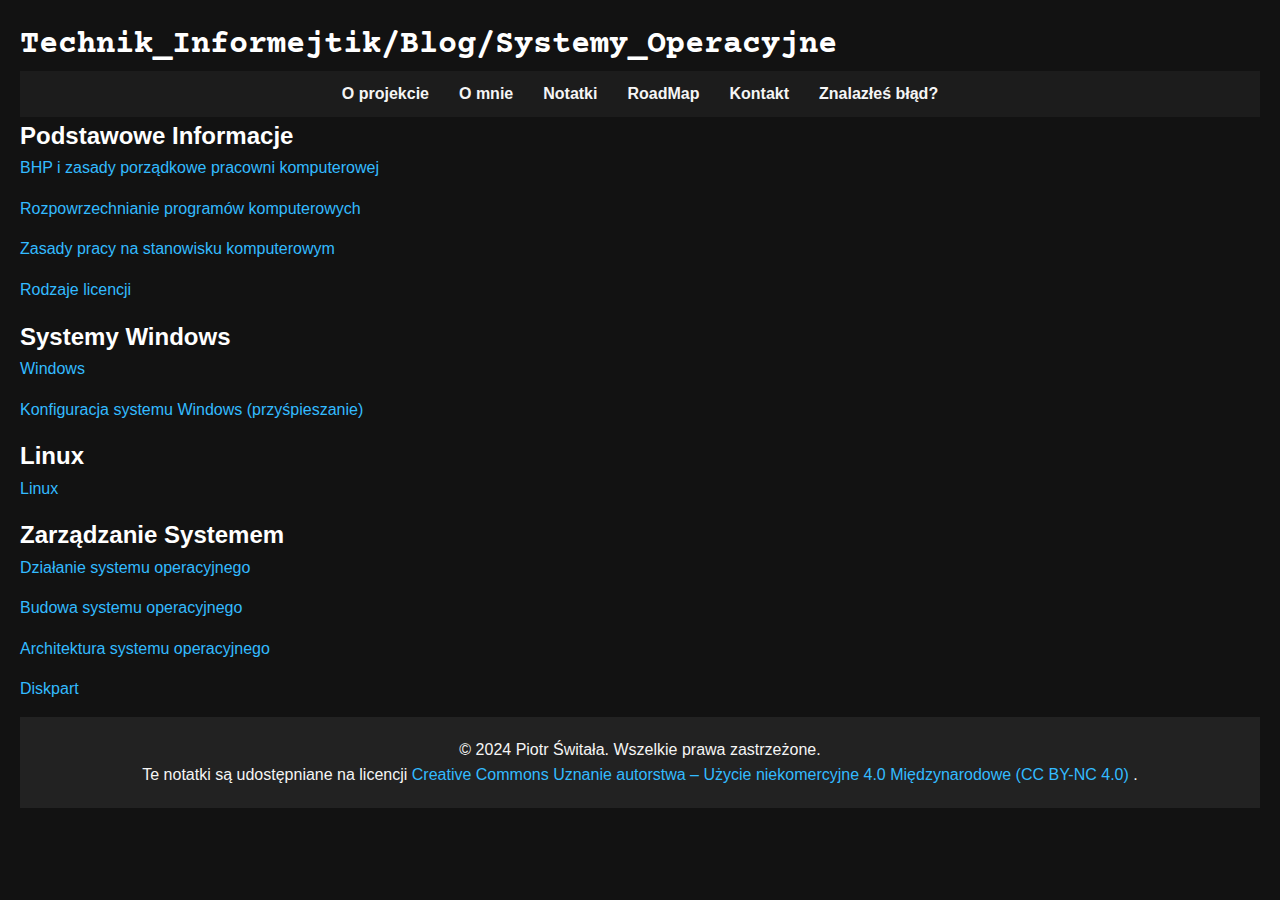
<file: so.htm>
<!DOCTYPE html>
<html lang="pl">
<head>
    <meta charset="UTF-8">
    <link href="https://fonts.googleapis.com/css2?family=Courier+Prime&display=swap" rel="stylesheet">
    <title>Technik_Informejtik/Blog/SO</title>
<link rel="stylesheet" href="styles.css">
     <meta name="description" content="Darmowe notatki dla przyszłych informatyków">
   <meta name="keywords" content="piosw, technik informatyk, technik informejtik, blog, notatki">
    <meta name="author" content="Piotr Świtała">
    <meta name="viewport" content="width=device-width, initial-scale=1.0">
</head>
<body>
<header>
    <a href=index.html><h1 id="tytul">Technik_Informejtik/Blog/Systemy_Operacyjne</a></h1>
    <nav class="navbar">
                <ul>
                <li><a href="oprojekcie.html">O projekcie</a></li>
                <li><a href="omnie.html">O mnie</a></li>
                <li><a href="notes.html">Notatki</a></li>
                <li><a href="roadmap.html">RoadMap</a></li>
                <li><a href="kontakt.html">Kontakt</a></li>
                <li><a href="issue.html"> Znalazłeś błąd?</a></li>
                </ul>
                </nav>
</header>

<section>
    <h2>Podstawowe Informacje</h2>
    <ul>
        <li><a href="https://drive.google.com/file/d/1svPdzjCZ3ZAdRly5pXCcI-gWV1VCHguT/view?usp=sharing">BHP i zasady porządkowe pracowni komputerowej</a></li>
        <li><a href="https://docs.google.com/document/d/1MH3Y18UqbTble_wfixzQrL2SxMU4Q0HN8ixv_7BfLzU/edit?usp=sharing">Rozpowrzechnianie programów komputerowych</a></li>
        <li><a href="https://docs.google.com/document/d/1hpwOBazB_c-YxgEGboldFRDskI-5ne9n/edit?usp=sharing&ouid=113537045528597126851&rtpof=true&sd=true">Zasady pracy na stanowisku komputerowym</a></li>
        <li><a href="https://docs.google.com/document/d/1cTVui70mhktireb__ZMDdMFbkxllQo5BKnlbLNX0Cx8/edit?usp=sharing">Rodzaje licencji</a></li>
    </ul>
</section>

<section>
    <h2>Systemy Windows</h2>
    <ul>
        <li><a href="https://docs.google.com/document/d/1dkhq7i58JNb1BiWBZ8BJeyT4dfmq_o-a2HVCYIJOa8Y/edit?usp=sharing">Windows</a></li>
        <li><a href="https://docs.google.com/document/d/10MqfO9N0fa0J5HnnWTrW_3ZVypqLXrNkKQ_bAMBkRaw/edit?usp=sharing">Konfiguracja systemu Windows (przyśpieszanie)</a></li>
    </ul>
</section>

<section>
    <h2>Linux</h2>
    <ul>
        <li><a href="https://docs.google.com/document/d/1tTnpWibNfhTrdH8gsYyJSMjnWg-AyO2Me5fgyS5FD1Q/edit?usp=sharing">Linux</a></li>
    </ul>
</section>

<section>
    <h2>Zarządzanie Systemem</h2>
    <ul>
        <li><a href="https://docs.google.com/document/d/11MUqMQ2OYXjCpg02rxNXlS674zDa95-ZyrcSfF0xqaI/edit?usp=sharing">Działanie systemu operacyjnego</a></li>
        <li><a href="https://docs.google.com/document/d/1wVb4w7yJCOvDuFGnxyUYGHByMCs7iy_3AtMuyJY0I_A/edit?usp=sharing">Budowa systemu operacyjnego</a></li>
        <li><a href="https://docs.google.com/document/d/1S-ZgvhSBVE04-9RFqgm6rN9cYdlu-TmSwir0_vP983Y/edit?usp=sharing">Architektura systemu operacyjnego</a></li>
        <li><a href="https://docs.google.com/document/d/1ML0YiuVg8TYWTCqbee4S5-LJPSMi1ktY1EA_Kkzz0E0/edit?usp=sharing">Diskpart</a></li>
    </ul>
</section>



<footer>
    <p>
        &copy; 2024 Piotr Świtała. Wszelkie prawa zastrzeżone.
    </p>
    <p>
        Te notatki są udostępniane na licencji
        <a href="https://creativecommons.org/licenses/by-nc/4.0/deed.pl" target="_blank">
            Creative Commons Uznanie autorstwa – Użycie niekomercyjne 4.0 Międzynarodowe (CC BY-NC 4.0)
        </a>.
    </p>
</footer>
</body>
</html>
</file>
<file: styles.css>
* {
    margin: 0;
    padding: 0;
    box-sizing: border-box;
}


body {
    background-color: #121212;
    color: #ffffff;
    font-family: Arial, sans-serif;
    line-height: 1.6;
    padding: 20px;
}


ul {
    list-style-type: none;
    padding: 0;
}

li {
    margin-bottom: 15px;
}

a {
    color: #33bbff;
    text-decoration: none;
}


a:hover {
    color: #e0e0e0;
    text-decoration: underline;
}

button {
    background-color: #1e1e1e;
    border: none;
    color: #ffffff;
    padding: 10px 20px;
    text-align: center;
    text-decoration: none;
    display: inline-block;
    font-size: 16px;
    cursor: pointer;
    border-radius: 5px;
    transition: background-color 0.3s ease;
}

button a {
    color: inherit;
    text-decoration: none;
    display: block;
    width: 100%;
    height: 100%;
}

button:hover {
    background-color: #333333;
}


@media (max-width: 768px) {
    header h1 {
        font-size: 1.5em;
    }

    header h3 {
        font-size: 1em;
    }

    .navbar ul li {
        display: block;
        margin: 5px 0;
    }
}

@media (max-width: 480px) {
    header h1 {
        font-size: 1.2em;
    }

    header h3 {
        font-size: 0.9em;
    }

    form input[type="email"],
        form textarea {
            font-size: 0.9em;
        }

        form button {
            font-size: 0.8em;
        }
}



.navbar {
    background-color: #1c1c1c;
    padding: 10px 0;
    width: 100%;
}

.navbar ul {
    list-style-type: none;
    padding: 0;
    margin: 0;
    display: flex;
    justify-content: center;
}

.navbar li {
    margin: 0 15px;
}

.navbar a {
    text-decoration: none;
    color: #f5f5f5;
    font-weight: bold;
    transition: color 0.3s ease;
}

.navbar a:hover {
    color: #33bbff;
}


#tytul {
font-family: 'Courier Prime', monospace;
}


body {
    font-family: Arial, sans-serif;
}
#tytul a {
    text-decoration: none;
    color: #ffffff;
}
#tytul a:hover {
    color: #33bbff;
}


footer {
    background-color: #222;
    color: #f5f5f5;
    text-align: center;
    padding: 20px;
    margin-top: auto;
}

footer a {
    color: #33bbff;
    text-decoration: none;
    transition: color 0.3s ease;
}

footer a:hover {
    color: #f5f5f5;
}



.large-banner {
    display: flex;
    justify-content: center;
    align-items: center;
    min-height: 80vh;
    background-color: #121212;
    width: 100%;
    text-align: center;
    position: relative;
}

.large-banner h2 {
    font-size: 4rem;
    margin: 0;
    color: #ffffff;
}
.content {
    background-color: #121212;
    padding: 40px 20px;
    text-align: center;
}

.content ul {
    list-style-type: none;
    padding: 0;
    margin: 0 auto;
    max-width: 800px;
    text-align: left;
}

.content a {
    text-decoration: none;
    color: #1c1c1c;
    font-weight: bold;
}

form {
    max-width: 600px;
    margin: 20px auto;
    padding: 20px;
    border: 1px solid #ddd;
    border-radius: 8px;
    background-color: #121212;
    box-shadow: 0 2px 4px rgba(0, 0, 0, 0.1);
}

form label {
    display: block;
    margin-bottom: 15px;
    font-family: Arial, sans-serif;
}

form label span {
    display: block;
    margin-bottom: 5px;
    font-weight: bold;
    color: #333;
}

form input[type="email"],
    form textarea {
        width: 100%;
        padding: 10px;
        border: 1px solid #ccc;
        border-radius: 4px;
        box-sizing: border-box;
        font-size: 16px;
        background-color: #333333;
        color: #fff;
    }

    form textarea {
        height: 150px;
        resize: vertical;
        background-color: #333333;
        color: #fff;
    }

    form button[type="submit"] {
        display: inline-block;
        padding: 10px 20px;
        font-size: 16px;
        font-weight: bold;
        color: #fff;
        background-color: #007bff;
        border: none;
        border-radius: 4px;
        cursor: pointer;
        transition: background-color 0.3s ease;
    }

    form button[type="submit"]:hover {
        background-color: #0056b3;
    }


    .roadmap {
        max-width: 800px;
        margin: 20px auto;
        padding: 20px;
        background-color: #121212;
        border: 1px solid #ddd;
        border-radius: 8px;
    }

    .roadmap h2 {
        text-align: center;
        margin-bottom: 20px;
        font-family: 'Courier Prime', monospace;
    }

    .roadmap p {
        text-align: center;
        font-size: 18px;
        margin-bottom: 30px;
    }

    .roadmap-timeline {
        list-style: none;
        padding: 0;
    }

    .roadmap-item {
        border-left: 3px solid #007bff;
        padding-left: 20px;
        margin-bottom: 20px;
    }

    .roadmap-item h3 {
        margin: 0;
        color: #007bff;
    }

    .roadmap-item p {
        margin: 5px 0;
    }
</file>
